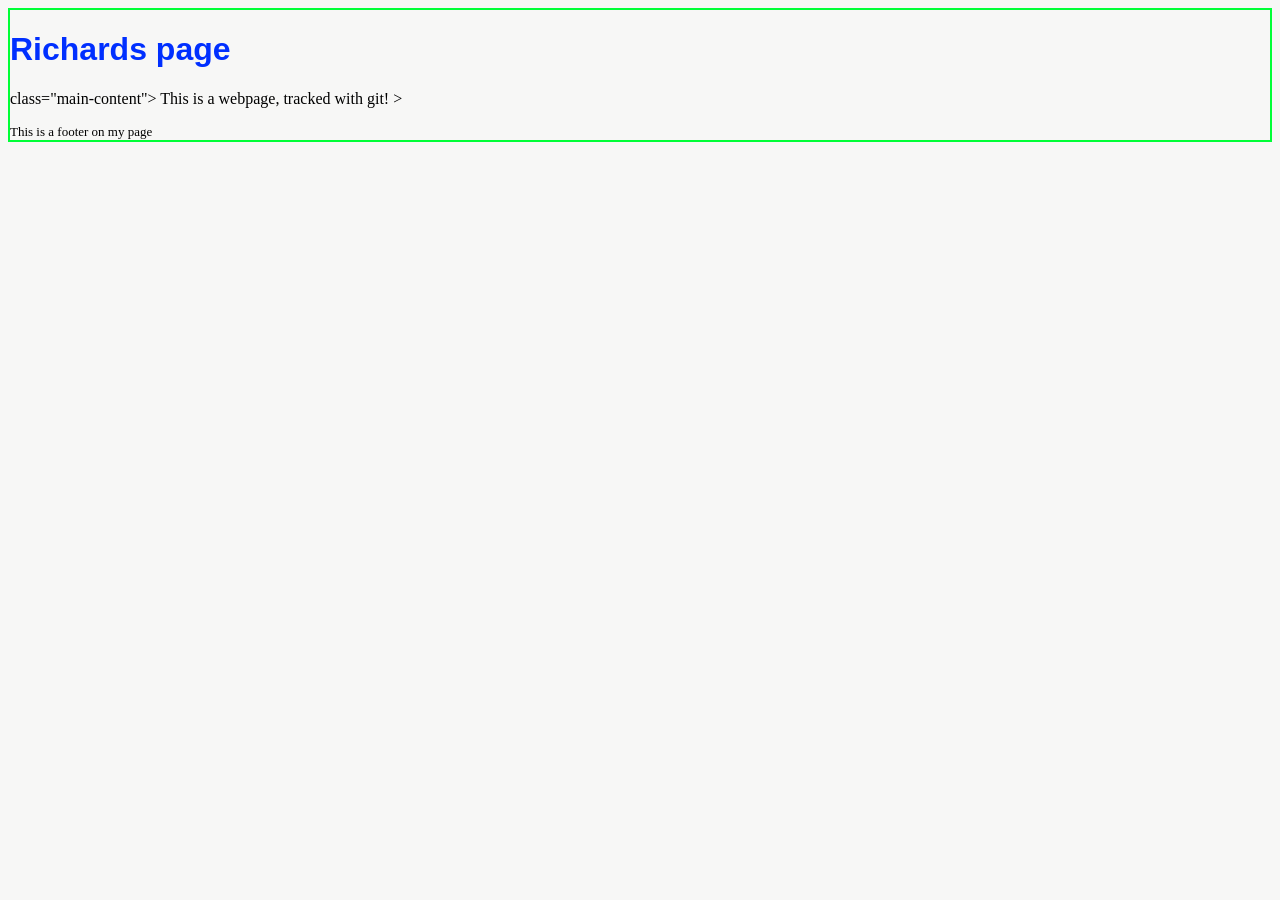
<file: index.html>
<!DOCTYPE html>
<html lang="en">
<head>
    <meta charset="UTF-8">
    <meta http-equiv="X-UA-Compatible" content="IE=edge">
    <meta name="viewport" content="width=device-width, initial-scale=1.0">
    <link rel="stylesheet" href="styles/main-styles.css">
    <title>My first webpage</title>
</head>
<body>
    <h1>Richards page</h1>
    <p> class="main-content"> This is a webpage, tracked with git! ></p>
    <footer> This is a footer on my page </footer>
</body>
</html>
</file>
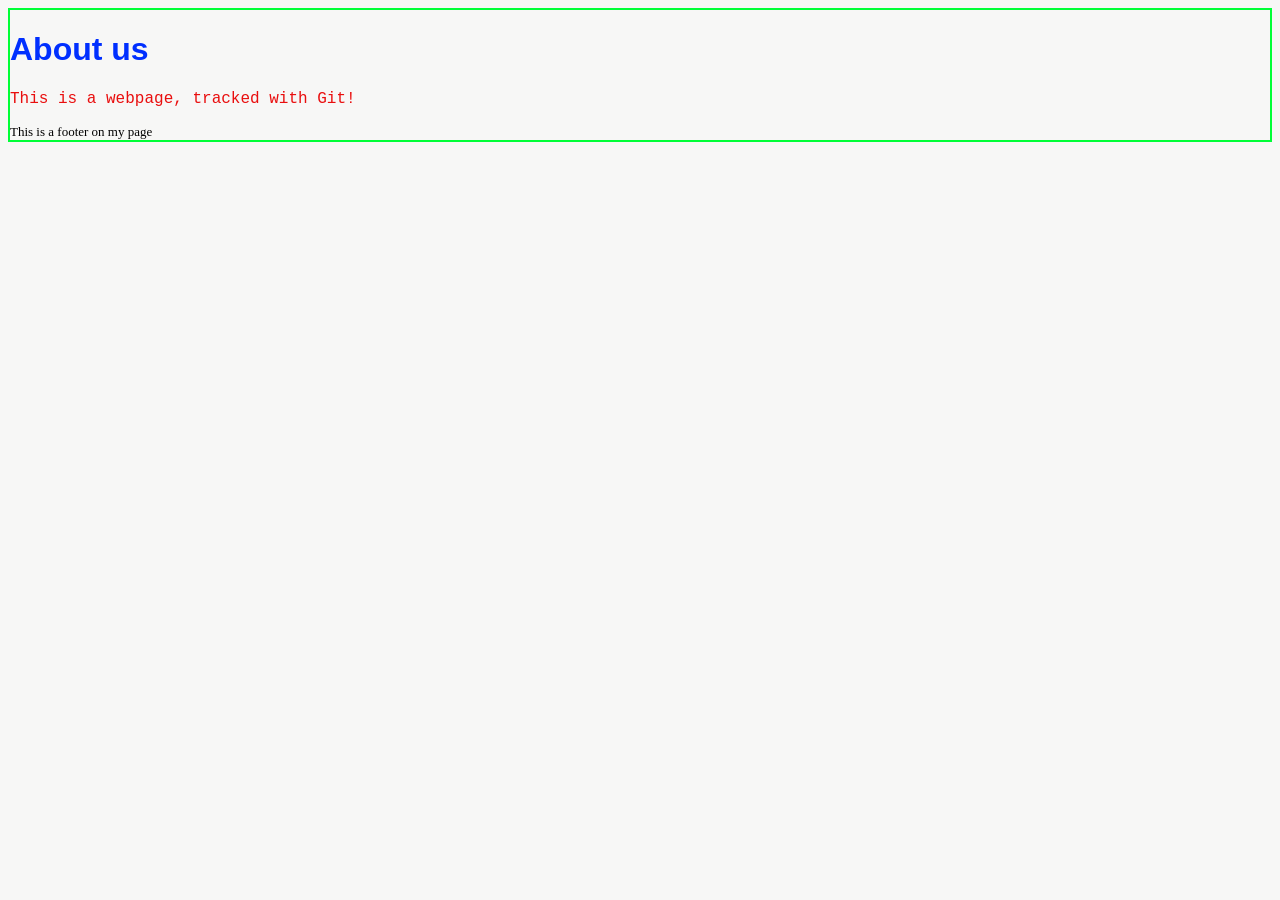
<file: about.html>
<!DOCTYPE html>
<html lang="en">
<head>
    <meta charset="UTF-8">
    <meta http-equiv="X-UA-Compatible" content="IE=edge">
    <meta name="viewport" content="width=device-width, initial-scale=1.0">
    <link rel="stylesheet" href="styles/main-styles.css">
    <title>About Us</title>
</head>
<body>
    <h1>About us</h1>
    <p class="main-content">This is a webpage, tracked with Git!</p>
    <footer> This is a footer on my page </footer>
</body>
</html>
</file>
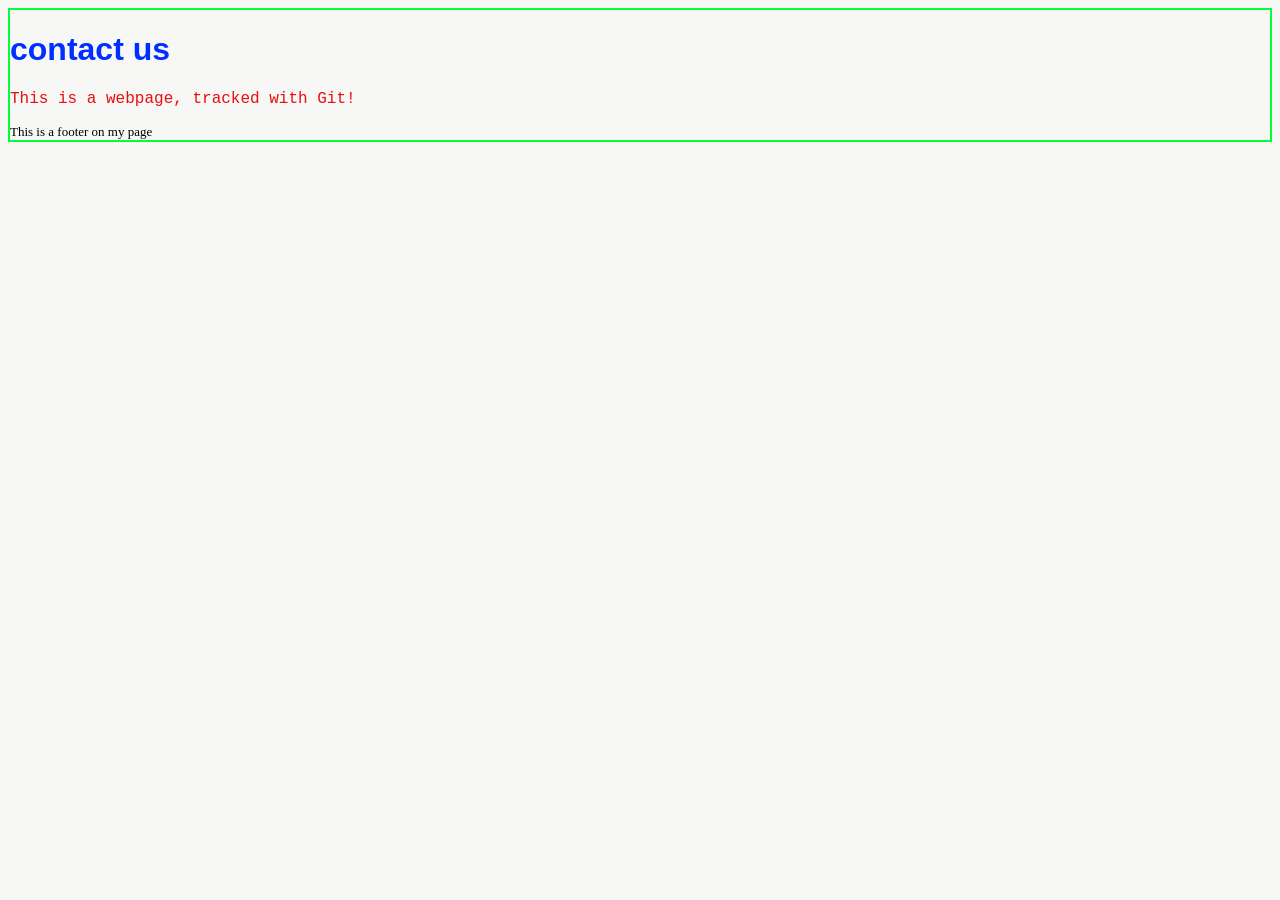
<file: contact.html>
<!DOCTYPE html>
<html lang="en">
<head>
    <meta charset="UTF-8">
    <meta http-equiv="X-UA-Compatible" content="IE=edge">
    <meta name="viewport" content="width=device-width, initial-scale=1.0">
    <link rel="stylesheet" href="styles/main-styles.css">
    <title>Contact Us</title>
</head>
<body>
    <h1>contact us</h1>
    <p class="main-content">This is a webpage, tracked with Git!</p>
    <footer> This is a footer on my page </footer>
</body>
</html>
</file>
<file: styles/main-styles.css>
h1 {
    font-family: Verdana, Geneva, Tahoma, sans-serif;
    color: rgb(0, 47, 255);
}
body {
    background-color: rgba(43, 33, 24, 0.034);
    border: 2px solid rgb(0, 255, 55)
}
.main-content {
    font-family: 'Courier New', Courier, monospace;
    color: rgb(233, 14, 14);
    font-size: medium;
}
footer { font-size: small
}
</file>
